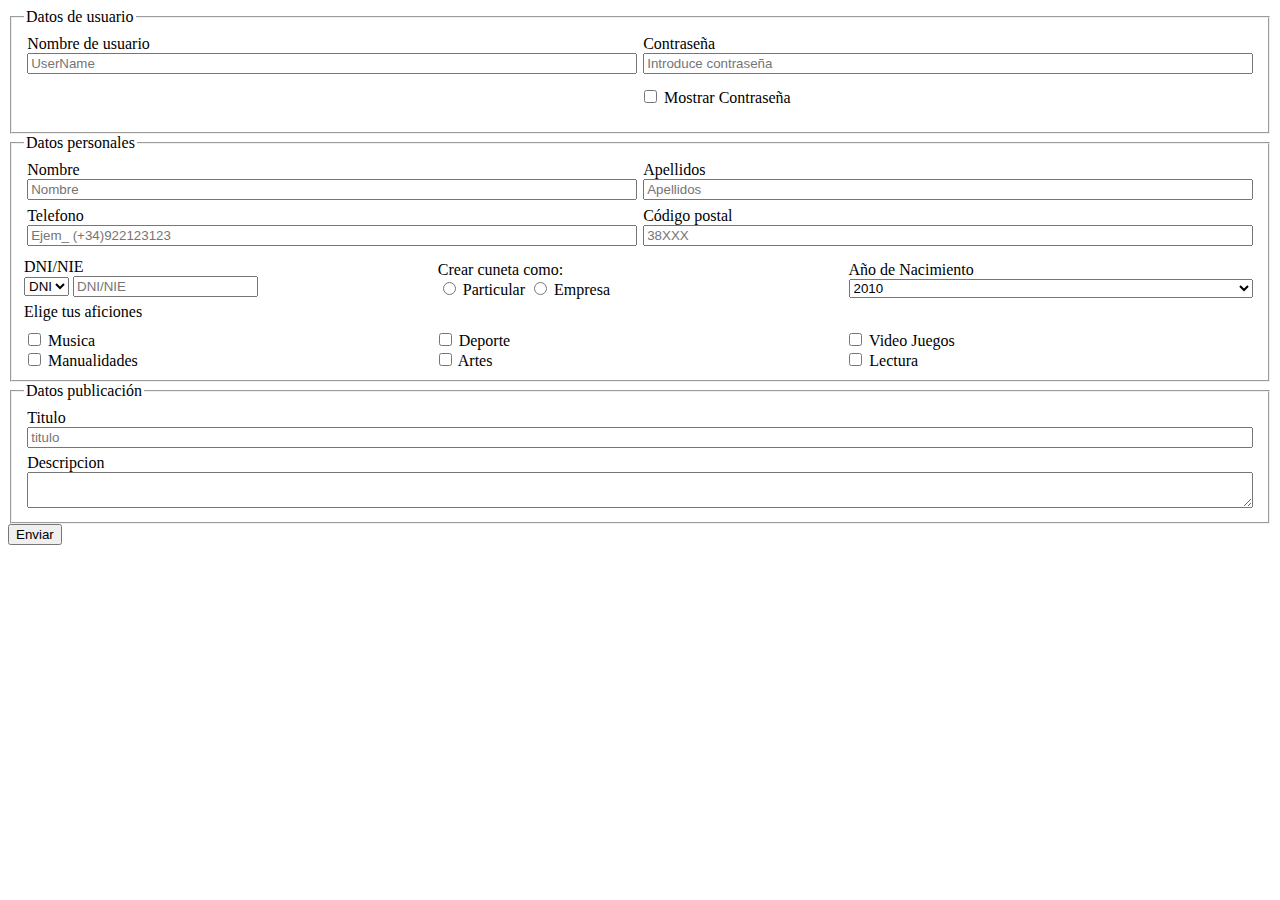
<file: DEW/UT04-01/index.html>
<!DOCTYPE html>
<html lang="en">

<head>
    <meta charset="UTF-8">
    <meta name="viewport" content="width=device-width, initial-scale=1.0">
    <link rel="stylesheet" href="./style.css">
    <script src="./script.js" defer></script>
    <title>Document</title>
</head>

<body>
    <form action="https://www.w3schools.com/action_page.php">

        <fieldset id="datosUsuario">
            <legend>Datos de usuario</legend>

            <div class="campo1">
                <label for="nombreUsuario">Nombre de usuario</label>
                <input required="required" type="text" name="nombreUsuario" id="nombreUsuario" placeholder="UserName">
            </div>
            <div class="campo1">
                <label for="contraseña">Contraseña</label>
                <input required="required" type="password" name="contraseña" id="contraseña" placeholder="Introduce contraseña">
            </div>
            <div class="campo2">
                <input onclick="mostrarContraseña()" type="checkbox" name="mostrarContraseña" id="mostrarContraseña">
                <label onclick="mostrarContraseña()" for="mostrarContraseña">Mostrar Contraseña</label>
            </div>
        </fieldset>

        <fieldset id="datosPersonales">
            <legend>Datos personales</legend>

            <div class="campo1">
                <label for="nombre">Nombre</label>
                <input required="required" type="text" name="nombre" id="nombre" placeholder="Nombre">
            </div>
            <div class="campo1">
                <label for="apellidos">Apellidos</label>
                <input required="required" type="text" name="apellidos" id="apellidos" placeholder="Apellidos">
            </div>
            <div class="campo1">
                <label for="telefono">Telefono</label>
                <input required="required" type="tel" name="telefono" id="telefono" placeholder="Ejem_ (+34)922123123">
            </div>
            <div class="campo1">
                <label for="condigoPostal">Código postal</label>
                <input required="required" type="text" name="condigoPostal" id="condigoPostal" placeholder="38XXX">
            </div>
            <div class="campo3">
                <div class="campoDNI-NIE">
                    <label for="DNI-NIE">DNI/NIE</label>
                    <div>
                        <select name="DNI-NIE" id="DNI-NIE">
                            <option value="DNI">DNI</option>
                            <option value="NIE">NIE</option>
                        </select>
                        <input required="required" type="text" name="escribeDNI-NIE" id="escribeDNI-NIE" placeholder="DNI/NIE">
                    </div>
                </div>
                <div class="campo1">
                    <label for="spanCrear">Crear cuneta como:</label>
                    <span name="spanCrear">
                        <input type="radio" name="crearCuenta" id="Particular">
                        <label for="Particular">Particular</label>
                        <input type="radio" name="crearCuenta" id="Empresa">
                        <label for="Empresa">Empresa</label>
                    </span>
                </div>
                <div class="campo1">
                    <label for="anioNacimiento">Año de Nacimiento</label>
                    <select name="anioNacimiento" id="anioNacimiento">
                        <option value="2010">2010</option>
                        <option value="2009">2009</option>
                        <option value="2008">2008</option>
                        <option value="2007">2007</option>
                        <option value="2006">2006</option>
                        <option value="2005">2005</option>
                        <option value="2004">2004</option>
                        <option value="2003">2003</option>
                        <option value="2002">2002</option>
                        <option value="2001">2001</option>
                    </select>
                </div>
            </div>
            <label for="elegirAficion">Elige tus aficiones</label>
            <span name="elegirAficion" id="elegirAficion" class="campo3">
                <div>
                    <input type="checkbox" name="musica" id="musica">
                    <label for="musica">Musica</label>
                </div>
                <div>
                    <input type="checkbox" name="deporte" id="deporte">
                    <label for="deporte">Deporte</label>
                </div>
                <div>
                    <input type="checkbox" name="vidoeJuegos" id="videoJuegos">
                    <label for="videoJuegos">Video Juegos</label>
                </div>
                <div>
                    <input type="checkbox" name="manualidades" id="manualidades">
                    <label for="manualidades">Manualidades</label>
                </div>
                <div>
                    <input type="checkbox" name="artes" id="artes">
                    <label for="artes">Artes</label>
                </div>
                <div>
                    <input type="checkbox" name="lectura" id="lectura">
                    <label for="lectura">Lectura</label>
                </div>
            </span>
        </fieldset>

        <fieldset id="datosPublicacion">
            <legend>Datos publicación</legend>

            <div id="tituloDiv" class="campo1">
                <label for="titulo">Titulo</label>
                <input oninput="conteoTitulo()" required="required" type="text" name="titulo" id="titulo" placeholder="titulo" minlength="0" maxlength="15">
            </div>
            <div id="descripcionDiv" class="campo1">
                <label for="apellidos">Descripcion</label>
                <textarea oninput="conteoDescripcion()" required="required" name="descripcion" id="descripcion" minlength="0" maxlength="120"></textarea>
            </div>            
        </fieldset>
        <button type="submit">Enviar</button>
    </form>
</body>

</html>
</file>
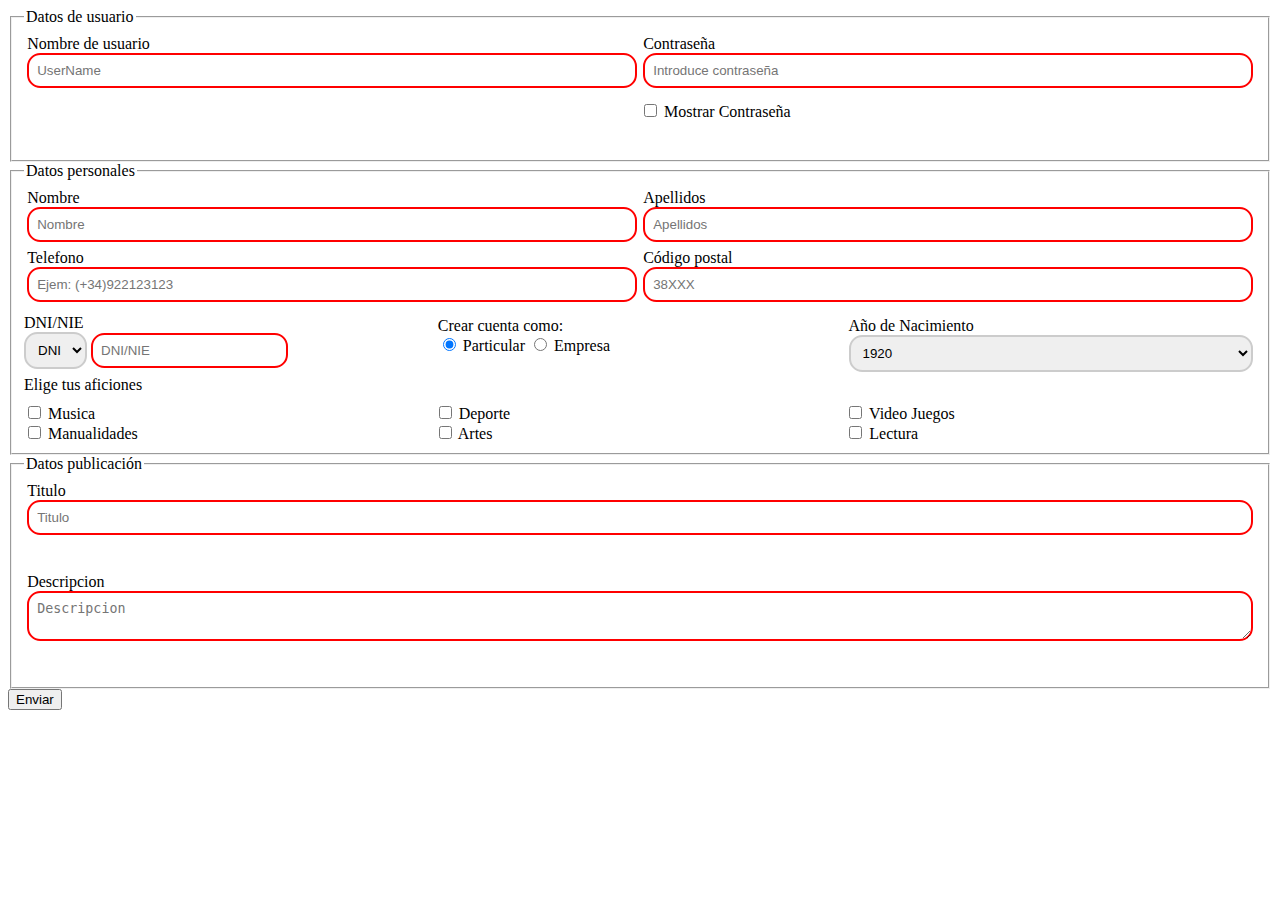
<file: DEW/UT04-02/index.html>
<!DOCTYPE html>
<html lang="en">

<head>
    <meta charset="UTF-8">
    <meta name="viewport" content="width=device-width, initial-scale=1.0">
    <link rel="stylesheet" href="./style.css">
    <title>Document</title>
</head>

    <body>
        <form novalidate id="frm" action="https://www.w3schools.com/action_page.php">

            <fieldset id="datosUsuario">
                <legend>Datos de usuario</legend>

                <div class="campo1 NombreUsuario error-message">
                    <label for="NombreUsuario">Nombre de usuario</label>
                    <input required="required" type="text" name="NombreUsuario" id="NombreUsuario" placeholder="UserName" minlength="4" maxlength="20">
                </div>
                <div class="campo1 Contrasena error-message">
                    <label for="Contrasena">Contraseña</label>
                    <input required="required" type="password" name="Contrasena" id="Contrasena" placeholder="Introduce contraseña" minlength="8" maxlength="8" pattern="[0-9]{8}">
                </div>
                <div class="campo2">
                    <input type="checkbox" name="mostrarContrasena" id="mostrarContrasena">
                    <label for="mostrarContrasena">Mostrar Contraseña</label>
                </div>
            </fieldset>

            <fieldset id="datosPersonales">
                <legend>Datos personales</legend>

                <div class="campo1 Nombre error-message">
                    <label for="Nombre">Nombre</label>
                    <input required="required" type="text" name="Nombre" id="Nombre" placeholder="Nombre" minlength="4" maxlength="20">
                </div>
                <div class="campo1 Apellidos error-message">
                    <label for="Apellidos">Apellidos</label>
                    <input required="required" type="text" name="Apellidos" id="Apellidos" placeholder="Apellidos" minlength="4" maxlength="20">
                </div>
                <div class="campo1 Telefono error-message">
                    <label for="Telefono">Telefono</label>
                    <input pattern="$\+\d{2}$\d{9}" required="required" type="tel" name="Telefono" id="Telefono" placeholder="Ejem: (+34)922123123">
                </div>
                <div class="campo1 CodigoPostal error-message">
                    <label for="CodigoPostal">Código postal</label>
                    <input pattern="^38\d{3}$" required="required" type="text" name="CodigoPostal" id="CodigoPostal" placeholder="38XXX">
                </div>
                <div class="campo3">
                    <div class="campoDNI-NIE DniNie error-message">
                        <label for="DniNie">DNI/NIE</label>
                        <div>
                            <select name="DniNie" id="DniNie">
                                <option value="DNI">DNI</option>
                                <option value="NIE">NIE</option>
                            </select>
                            <input oninput="validarDniNie()" pattern="^([XYZ]\d{7}[A-Z]|[0-9]{8}[A-Z])$" required="required" type="text" name="TipoDocumento" id="TipoDocumento" placeholder="DNI/NIE">
                        </div>
                    </div>
                    <div class="campo1">
                        <label for="CuentaComo">Crear cuenta como:</label>
                        <span name="CuentaComo">
                            <input checked type="radio" name="CuentaComo" id="Particular">
                            <label for="Particular">Particular</label>
                            <input type="radio" name="CuentaComo" id="Empresa">
                            <label for="Empresa">Empresa</label>
                        </span>
                    </div>
                    <div class="campo1">
                        <label for="anioNacimiento">Año de Nacimiento</label>
                        <select name="anioNacimiento" id="anioNacimiento">
                            <option value="1920" selected>1920</option>
                        </select>
                    </div>
                </div>
                <label for="Aficiones">Elige tus aficiones</label>
                <span name="Aficiones" id="Aficiones" class="campo3 Aficiones">
                    <div>
                        <input type="checkbox" id="musica" value="MU">
                        <label for="musica">Musica</label>
                    </div>
                    <div>
                        <input type="checkbox" id="deporte" value="DE">
                        <label for="deporte">Deporte</label>
                    </div>
                    <div>
                        <input type="checkbox" id="videoJuegos" value="VI">
                        <label for="videoJuegos">Video Juegos</label>
                    </div>
                    <div>
                        <input type="checkbox" id="manualidades" value="MA">
                        <label for="manualidades">Manualidades</label>
                    </div>
                    <div>
                        <input type="checkbox" id="artes" value="AR">
                        <label for="artes">Artes</label>
                    </div>
                    <div>
                        <input type="checkbox" id="lectura" value="LE">
                        <label for="lectura">Lectura</label>
                    </div>
                    <input type="hidden" name="Aficiones">
                </span>
            </fieldset>

            <fieldset id="datosPublicacion">
                <legend>Datos publicación</legend>

                <div id="tituloDiv" class="campo1 Titulo error-message">
                    <label for="PublicacionTitulo">Titulo</label>
                    <input required="required" type="text" name="PublicacionTitulo" id="PublicacionTitulo" placeholder="Titulo" minlength="0" maxlength="15">
                </div>
                <div id="descripcionDiv" class="campo1 Descripcion error-message">
                    <label for="PublicacionDescripcion">Descripcion</label>
                    <textarea required="required" name="PublicacionDescripcion" id="PublicacionDescripcion" placeholder="Descripcion" minlength="0" maxlength="120"></textarea>
                </div>            
            </fieldset>
            <button type="submit">Enviar</button>
        </form>
        <script src="./script.js"></script>
    </body>
</html>
</file>
<file: DEW/UT04-01/style.css>
input{
    color: rgba(0, 0, 0, 0.6);
}
#datosUsuario{
    display: grid;
    grid-template-columns: repeat(2,1fr);
    grid-template-rows: repeat(2,1fr);
}
#datosPersonales{
    display: grid;
    grid-template-columns: repeat(2,1fr);
}
#datosPublicacion{
    display: flex;
    flex-direction: column;
}
.campo1{
    display: flex;
    flex-direction: column;
    padding: 0.2em;
}
.campo2{
    grid-column-start: 2;
    grid-column-end: 3;
    margin-top: 0.6em;
}
.campo3{
    display: grid;
    grid-template-columns: repeat(3,1fr);
    grid-column-start: 1;
    grid-column-end: 3;
    margin-top: 0.6em;
}
</file>
<file: DEW/UT04-02/style.css>
input[type="text"], input[type="password"], input[type="tel"], input[type="email"], textarea, select {
    padding: 0.6em;
    border: 0.2em solid #ccc;
    border-radius: 1em;
}
input:invalid, input:required {
    border: 0.2em solid red;
}
input:valid {
    border: 0.2em solid green;
}
textarea:invalid{
    border: 0.2em solid red;
}
textarea:valid {
    border: 0.2em solid green;
}
#datosUsuario{
    display: grid;
    grid-template-columns: repeat(2,1fr);
    grid-template-rows: repeat(2,1fr);
}
#datosPersonales{
    display: grid;
    grid-template-columns: repeat(2,1fr);
}
#datosPublicacion{
    display: flex;
    flex-direction: column;
}
.error-text{
    color: red;
}
.campo1{
    display: flex;
    flex-direction: column;
    padding: 0.2em;
}
.campo2{
    grid-column-start: 2;
    grid-column-end: 3;
    margin-top: 0.6em;
}
.campo3{
    display: grid;
    grid-template-columns: repeat(3,1fr);
    grid-column-start: 1;
    grid-column-end: 3;
    margin-top: 0.6em;
}
.flex{
    display: flex;
    flex-direction: row;
}
</file>
